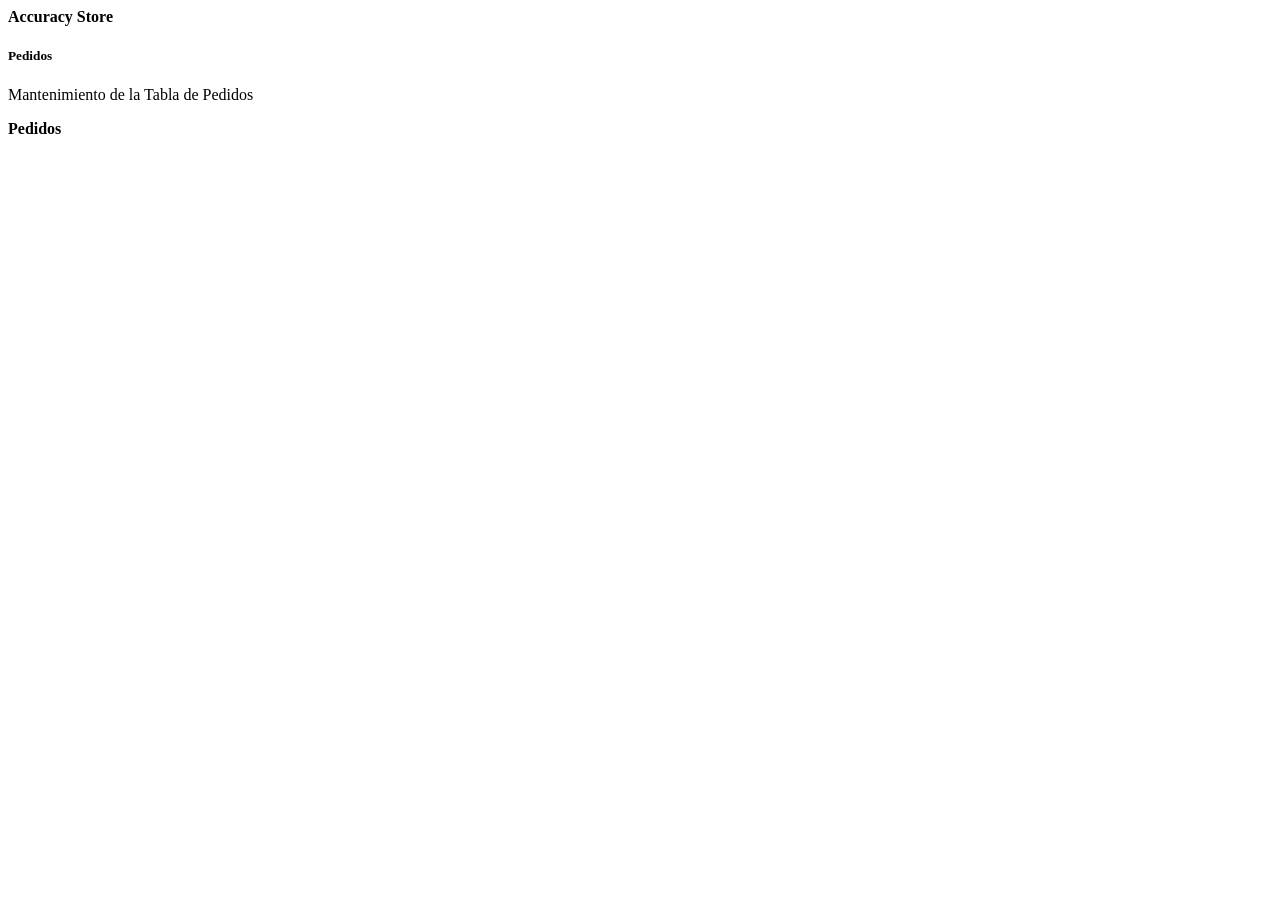
<file: src/main/resources/templates/index2.html>
<html xmlns:th="http://www.thymeleaf.org"
      xmlns:layout="http://www.ultraq.net.nz/thymeleaf/layout"
      layout:decorate="~{layout/layout}">
    <head th:replace="layout/layout :: head">
        <title>TODO supply a title</title>
        <meta charset="UTF-8">
        <meta name="viewport" content="width=device-width, initial-scale=1.0">
    </head>
    <body>
       
        
        <div class="container-fluid" layout:fragment="page-content">            
            <nav class="navbar navbar-light bg-light m-2">
                <h4 class="ps-3"><i class="fa-solid fa-shopping-bag me-2"></i>Accuracy Store</h4>
            </nav>
            <div class="container-fluid">
                <div class="row">
                    
                    <div class="col-12 col-md-6 col-lg-3 mt-4">
                        <div class="card">
                            <div class="card-body">
                                <h5 class="card-title">Pedidos</h5>
                                <p class="card-text">Mantenimiento de la Tabla de Pedidos</p>
                                <a th:href="@{/pedido}" class="btn btn-primary">
                                    <strong class="me-2">Pedidos</strong><i class="fa-solid fa-angle-right"></i>
                                </a>
                            </div>
                        </div>
                    </div>
                    
                    
                    
                    
                </div><!--<!-- comment -->
            </div>
        </div>
        <!--OTRO SCRIPTS PARA PAGINAS-->
    <th:block layout:fragment="page-scripts">

    </th:block>
</body>
</html>
</file>
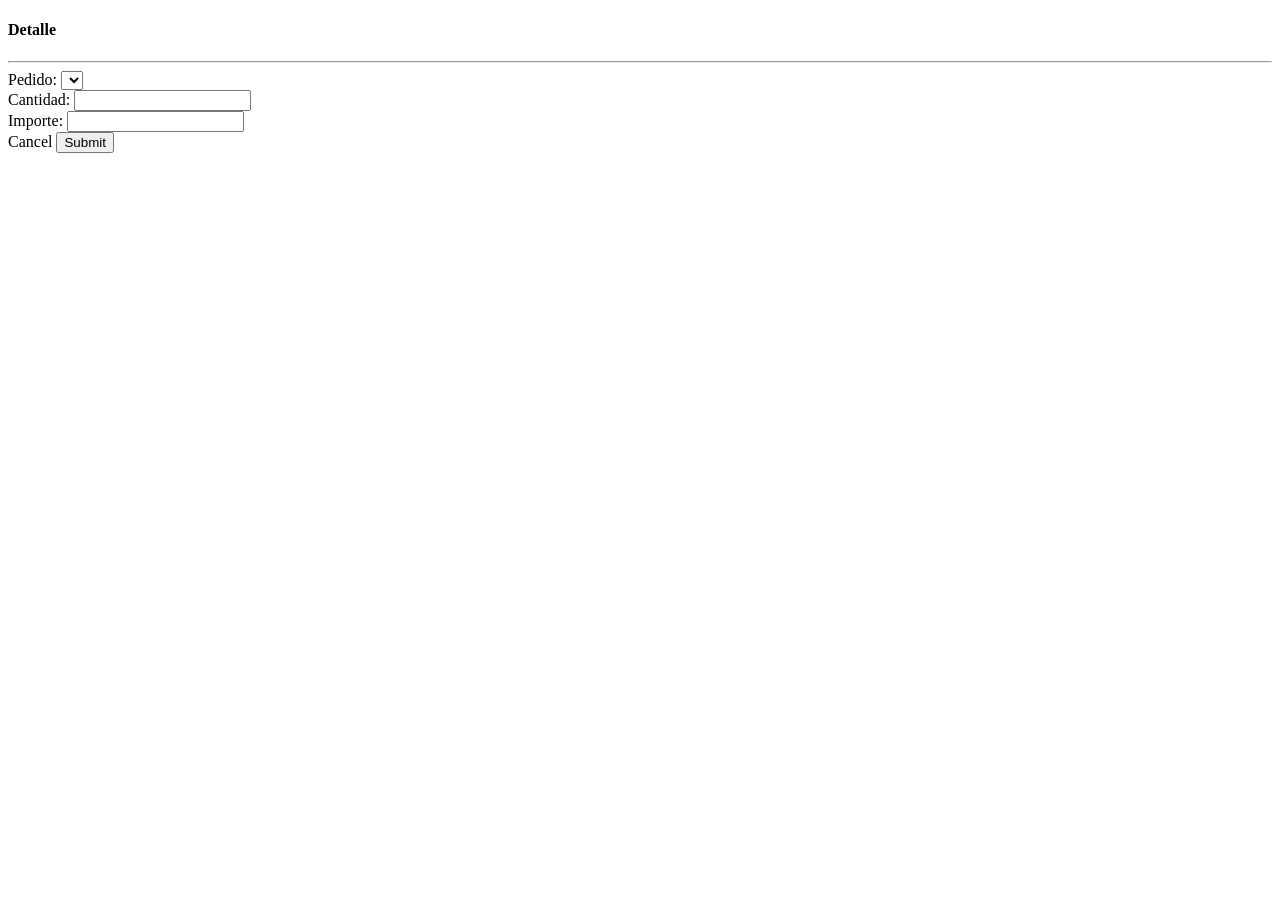
<file: src/main/resources/templates/detalles/addDetalle.html>
<!DOCTYPE html>

<html xmlns:th="http://www.thymeleaf.org"
      xmlns:layout="http://www.ultraq.net.nz/thymeleaf/layout"
      layout:decorate="~{layout/layout}">
    <head th:replace="layout/layout :: head">
        <title>TODO supply a title</title>
        <meta charset="UTF-8">
        <meta name="viewport" content="width=device-width, initial-scale=1.0">
    </head>
    <body>
        <div class="container-fluid" layout:fragment="page-content">            
            <nav class="navbar navbar-light bg-light m-2">
                <h4 class="ps-3"><i class="fa-solid fa-book-open-reader me-2"></i>Detalle</h4>
            </nav>
            <div class="container mt-3">
                <h3 th:text="${titulo}"></h3>
                <hr>
                <form th:action="@{/detalle/save}" method="post" enctype="multipart/form-data" th:object="${detalle}">                    
                    <div class="mb-3">
                        
                               
                        <label for="recipient-name" class="col-form-label">Pedido:</label>
                        <select th:field="*{producto}" id="nombre" class="form-select">
                            <option th:each="pr:${producto}" th:value="${pr.id}" th:text="'S/.'+' '+${pr.precio}+'  '+${pr.nombre}"></option>
                        </select>
                        

                    </div>
                    
                    <div class="mb-3">
                        <label for="recipient-name" class="col-form-label">Cantidad:</label>
                        <input type="text" class="form-control" th:field="*{cantidad}" name="cantidad">
                        <small class="form-text text-danger" th:if="${#fields.hasErrors('cantidad')}"
                               th:errors="*{cantidad}"></small>
                    </div>
                    <div class="mb-3">
                        <label for="recipient-name" class="col-form-label">Importe:</label>
                        <input type="text" class="form-control" th:field="*{importe}" name="importe">
                        <small class="form-text text-danger" th:if="${#fields.hasErrors('importe')}"
                               th:errors="*{importe}"></small>
                    </div>
                    
                    </div>
                    <a th:href="@{/detalle}" class="btn btn-secondary" >Cancel</a>
                    <input type="submit" class="btn btn-primary"/>
                </form>
            </div>
        </div>
        <!--OTRO SCRIPTS PARA PAGINAS-->
    <th:block layout:fragment="page-scripts">

    </th:block>
</body>
</html>
</file>
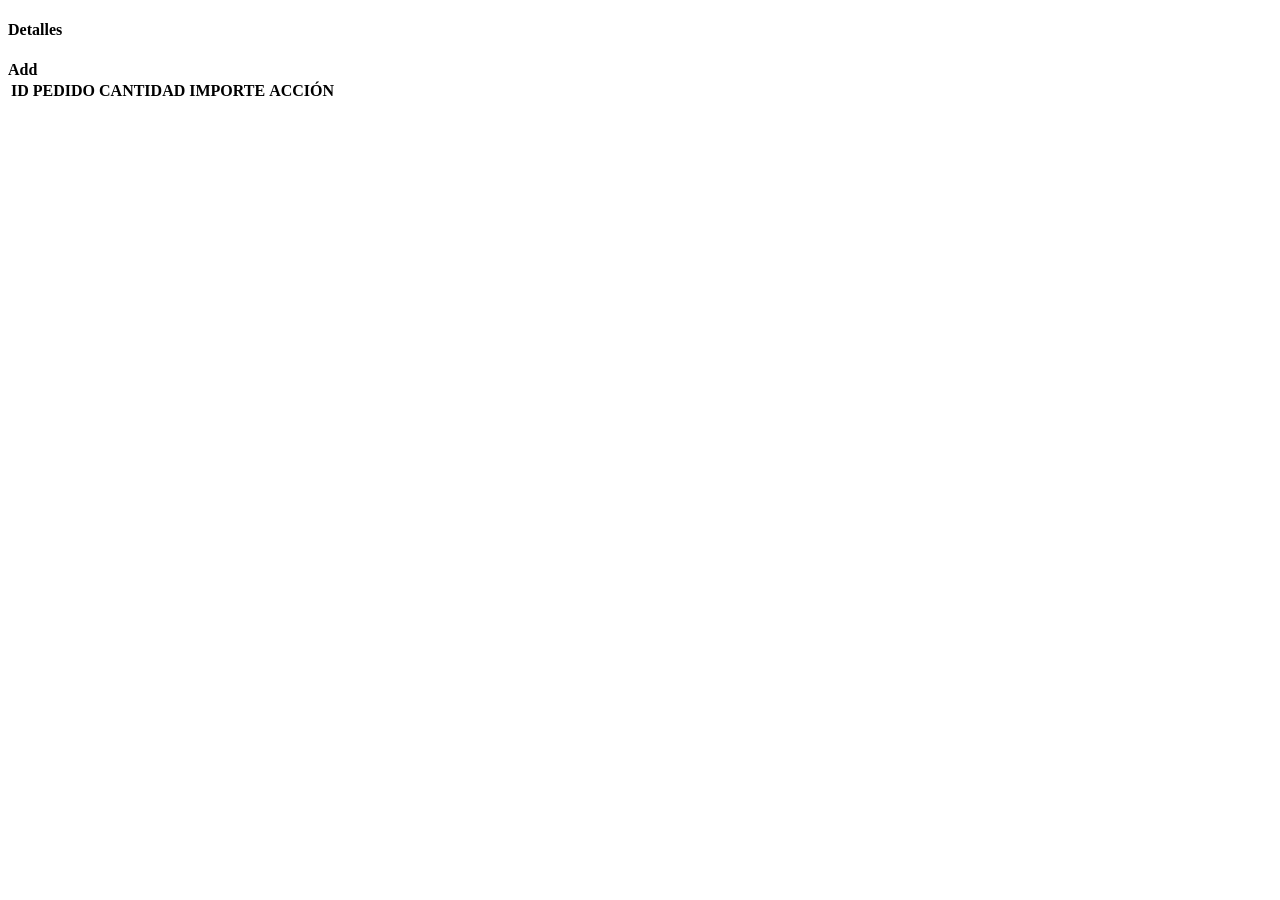
<file: src/main/resources/templates/detalles/listarDetalle.html>
<!DOCTYPE html>

<html xmlns:th="http://www.thymeleaf.org"
      xmlns:layout="http://www.ultraq.net.nz/thymeleaf/layout"
      layout:decorate="~{layout/layout}">
    <head th:replace="layout/layout :: head">
        <title>TODO supply a title</title>
        <meta charset="UTF-8">
        <meta name="viewport" content="width=device-width, initial-scale=1.0">
    </head>
    <body>
        <div class="container-fluid" layout:fragment="page-content">            
            <nav class="navbar navbar-light bg-light m-2">
                <h4 class="ps-3"><i class="fa-solid fa-book-open-reader me-2"></i>Detalles</h4>
            </nav>
            <div class="container mt-3" >                
                <a th:href="@{/detalle/add}" class="btn btn-danger mb-4" >
                    <strong class="me-2">Add</strong><i class="fa-solid fa-angle-right"></i>
                </a>
                
                <div class="row">
                    <div class="col">
                        <table class="table table-bordered" id="tablita">
                            <thead>
                                <tr>
                                    <th scope="col">ID</th>
                                    <th scope="col">PEDIDO</th>
                                    
                                    <th scope="col">CANTIDAD</th>
                                    <th scope="col">IMPORTE</th>
                                    <th scope="col" colspan="2" class="text-center" >ACCIÓN</th>
                                </tr>
                            </thead>
                            <tbody> 
                                <tr th:each="det:${detalles}">
                                    <td scope="row" th:text="${det.id}"></td>
                                    <td th:text="'S/.'+' '+${det.producto.precio}+'-->'+${det.producto.nombre}"></td>
                                    
                                    <td th:text="${det.cantidad}"></td>
                                   
                                    <td th:text="'S/.'+' '+${det.importe}"></td>
                                    
                                    <td class="text-center">
                                        <a th:href="@{/detalle/edit/} + ${det.id}" title="Editar Registro"><i class='fa-solid fa-pen-to-square text-warning me-3'></i></a>
                                        <a th:href="@{/detalle/delete/} + ${det.id}" title="Eliminar Registro"><i class='fa-solid fa-trash-can text-danger me-3'></i></a>
                                    </td>
                                </tr>
                            </tbody>
                        </table>
                    </div>
                </div>
            </div>
            <!--OTRO SCRIPTS PARA PAGINAS-->
            <th:block layout:fragment="page-scripts">

            </th:block>
    </body>
</html>
</file>
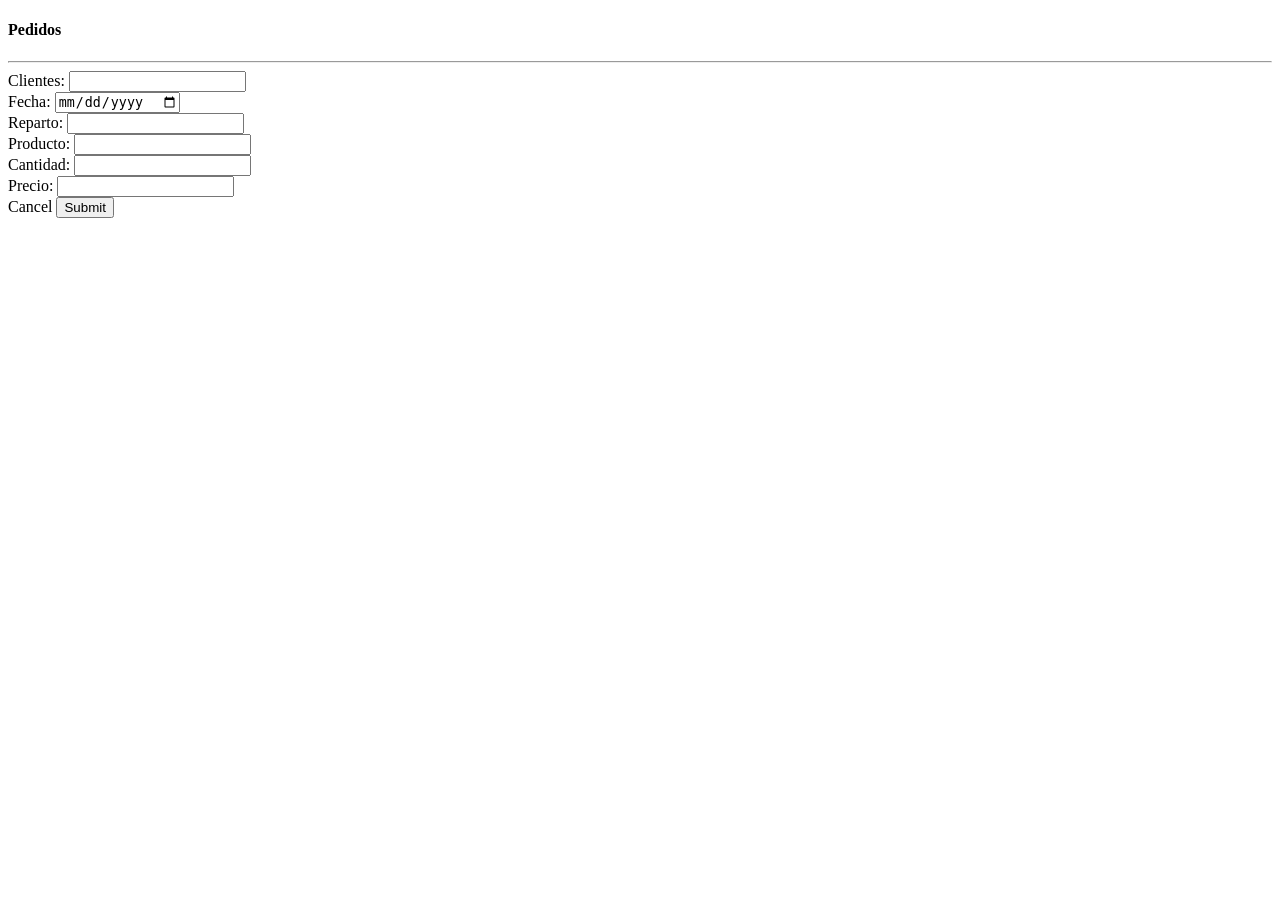
<file: src/main/resources/templates/pedidos/addPedido.html>
<!DOCTYPE html>

<html xmlns:th="http://www.thymeleaf.org"
      xmlns:layout="http://www.ultraq.net.nz/thymeleaf/layout"
      layout:decorate="~{layout/layout}">
    <head th:replace="layout/layout :: head">
        <title>TODO supply a title</title>
        <meta charset="UTF-8">
        <meta name="viewport" content="width=device-width, initial-scale=1.0">
    </head>
    <body>
        <div class="container-fluid" layout:fragment="page-content">            
            <nav class="navbar navbar-light bg-light m-2">
                <h4 class="ps-3"><i class="fa-solid fa-people-group me-2"></i>Pedidos</h4>
            </nav>
            <div class="container mt-3">
                <h3 th:text="${titulo}"></h3>
                <hr>
                <form th:action="@{/pedido/save}" method="post" enctype="multipart/form-data" th:object="${pedido}">                    
                    <div class="mb-3">
                        <input type="hidden" th:field="*{id}"
                               <label for="recipient-name" class="col-form-label">Clientes:</label>
                        <input type="text" th:field="*{cliente}" class="form-control" name="cliente">
                    </div>
                    <div class="mb-3">
                        <label for="recipient-name" class="col-form-label">Fecha:</label>
                        <input type="date" class="form-control" th:field="*{fecha}" id="fecha">
                        <small class="form-text text-danger" th:if="${#fields.hasErrors('fecha')}"
                               th:errors="*{fecha}"></small>
                    </div>
                    <div class="mb-3">
                        <label for="recipient-name" class="col-form-label">Reparto:</label>
                        <input type="text" class="form-control" th:field="*{reparto}" id="reparto">
                        <small class="form-text text-danger" th:if="${#fields.hasErrors('reparto')}"
                               th:errors="*{reparto}"></small>
                    </div>
                    <div class="mb-3">
                        <label for="recipient-name" class="col-form-label">Producto:</label>
                        <input type="text" class="form-control" th:field="*{producto}" id="producto">
                        <small class="form-text text-danger" th:if="${#fields.hasErrors('producto')}"
                               th:errors="*{producto}"></small>
                    </div>
                    <div class="mb-3">
                        <label for="recipient-name" class="col-form-label">Cantidad:</label>
                        <input type="text" class="form-control" th:field="*{cantidad}" id="cantidad">
                        <small class="form-text text-danger" th:if="${#fields.hasErrors('cantidad')}"
                               th:errors="*{cantidad}"></small>
                    </div>
                    <div class="mb-3">
                        <label for="recipient-name" class="col-form-label">Precio:</label>
                        <input type="text" class="form-control" th:field="*{precio}" id="precio">
                        <small class="form-text text-danger" th:if="${#fields.hasErrors('precio')}"
                               th:errors="*{precio}"></small>
                    </div>
                    
                    
                    <a th:href="@{/pedido}" class="btn btn-secondary" >Cancel</a>
                    <input type="submit" class="btn btn-primary"/>
                </form>
                <br>
            </div>
        </div>
        <!--OTRO SCRIPTS PARA PAGINAS-->
    <th:block layout:fragment="page-scripts">

    </th:block>
</body>
</html>
</file>
